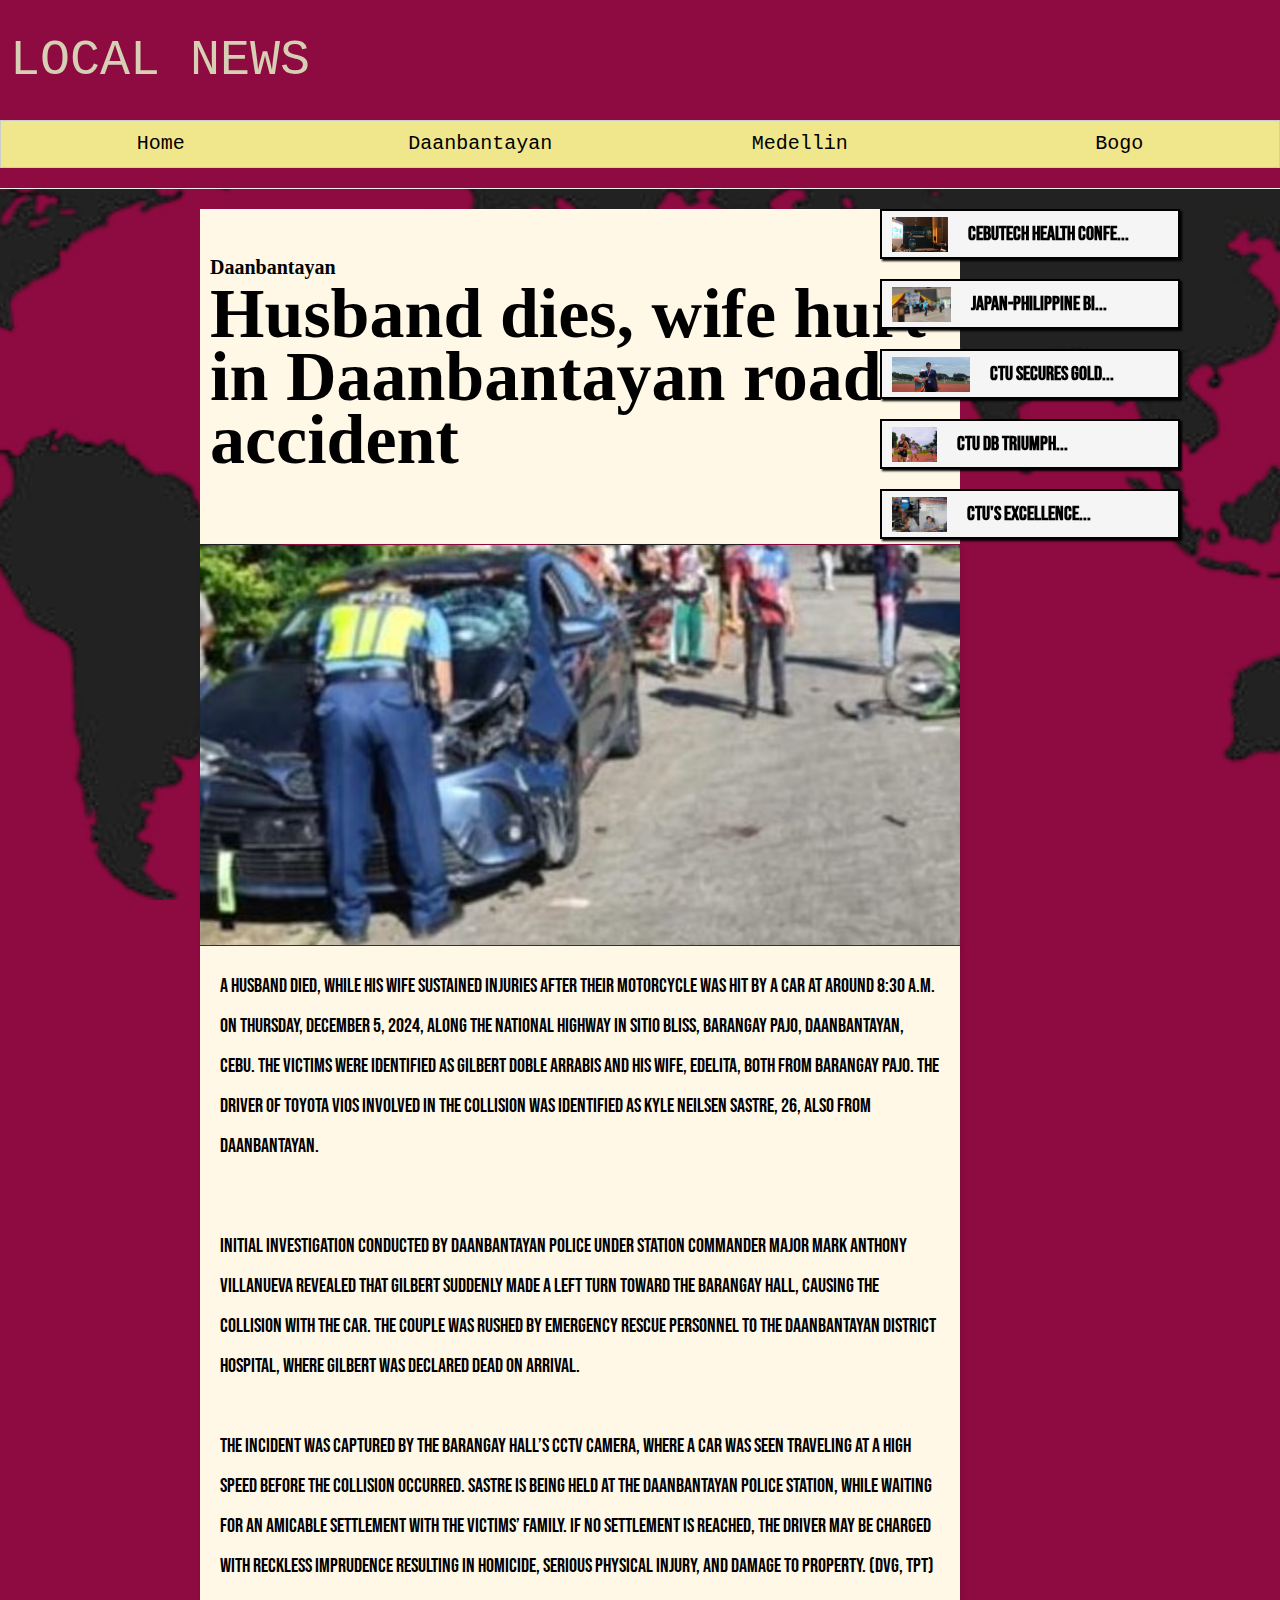
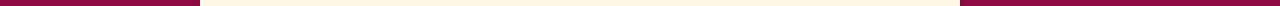
<file: index.html>
<!DOCTYPE html>
<html lang="en">
<head>
    <meta charset="UTF-8">
    <meta name="viewport" content="width=device-width, initial-scale=1.0">
    <link rel="stylesheet" href="test.css">
    <link rel="stylesheet" href="https://www.w3schools.com/w3css/4/w3.css">
                
    <title>Daanbantayan News</title>
</head>
<body>
    <header>
        <div class="container1">
            <br>
            <h1>LOCAL NEWS</h1>
            <br>
            <div class="w3-bar w3-border w3-light-grey w3-center">
                <a href="#" style="width:25%" class="w3-bar-item w3-button w3-mobile w3-khaki w3-hover-pale-yellow pulse amerika">Home</a>
                <a href="index.html" style="width:25%" class="w3-bar-item w3-button w3-mobile w3-khaki w3-hover-pale-yellow pulse amerika">Daanbantayan</a>
                <a href="medellin.html" style="width:25%" class="w3-bar-item w3-button w3-mobile w3-khaki w3-hover-pale-yellow pulse amerika">Medellin</a>
                <a href="bogo.html" style="width:25%" class="w3-bar-item w3-button w3-mobile w3-khaki w3-hover-pale-yellow pulse amerika">Bogo</a>
              </div>
        </div>
        <hr>
    </header>
    <main>
        <div class="container">
            <div class="left-column">
                <div class="headline">
                    <p id="headline-word"><span>Daanbantayan</span><br>Husband dies, wife hurt in Daanbantayan road accident</p><br>
                </div>
                <div class="box1 daanbantayan"></div>
                <div class="box3">
                    <p>A HUSBAND died, while his wife sustained injuries after their motorcycle was hit by a car at around 8:30 a.m. on Thursday, December 5, 2024, along the national highway in Sitio Bliss, Barangay Pajo, Daanbantayan, Cebu.
                        The victims were identified as Gilbert Doble Arrabis and his wife, Edelita, both from Barangay Pajo.
                        The driver of Toyota Vios involved in the collision was identified as Kyle Neilsen Sastre, 26, also from Daanbantayan.</p><br>

                    <p>Initial investigation conducted by Daanbantayan police under station commander Major Mark Anthony Villanueva revealed that Gilbert suddenly made a left turn toward the barangay hall, causing the collision with the car.

                        The couple was rushed by emergency rescue personnel to the Daanbantayan District Hospital, where Gilbert was declared dead on arrival. <br><br>
                        
                        The incident was captured by the barangay hall’s CCTV camera, where a car was seen traveling at a high speed before the collision occurred.
                        
                        Sastre is being held at the Daanbantayan Police Station, while waiting for an amicable settlement with the victims’ family.
                        
                        If no settlement is reached, the driver may be charged with reckless imprudence resulting in homicide, serious physical injury, and damage to property. (DVG, TPT)
                    </p>
                </div>
            </div>
            <div class="right-column">
                <div class="box2 pulse">
                    <img src="n1.png" alt="">
                    <p>CebuTech Health Confe...</p>
                </div>
                <div class="box4 pulse">
                    <img src="n2.png">
                    <p>Japan-Philippine Bi...</p>
                </div>
                <div class="box5 pulse">
                    <img src="n3.png">
                    <p>CTU Secures Gold...</p>
                </div>
                <div class="box6 pulse">
                    <img src="4.png">
                    <p>CTU DB Triumph...</p>
                </div>
                <div class="box7 pulse">
                    <img src="5.png">
                    <p>CTU's Excellence...</p>
                </div>
            </div>
        </div>
    </main>
</body>
</html>
</file>
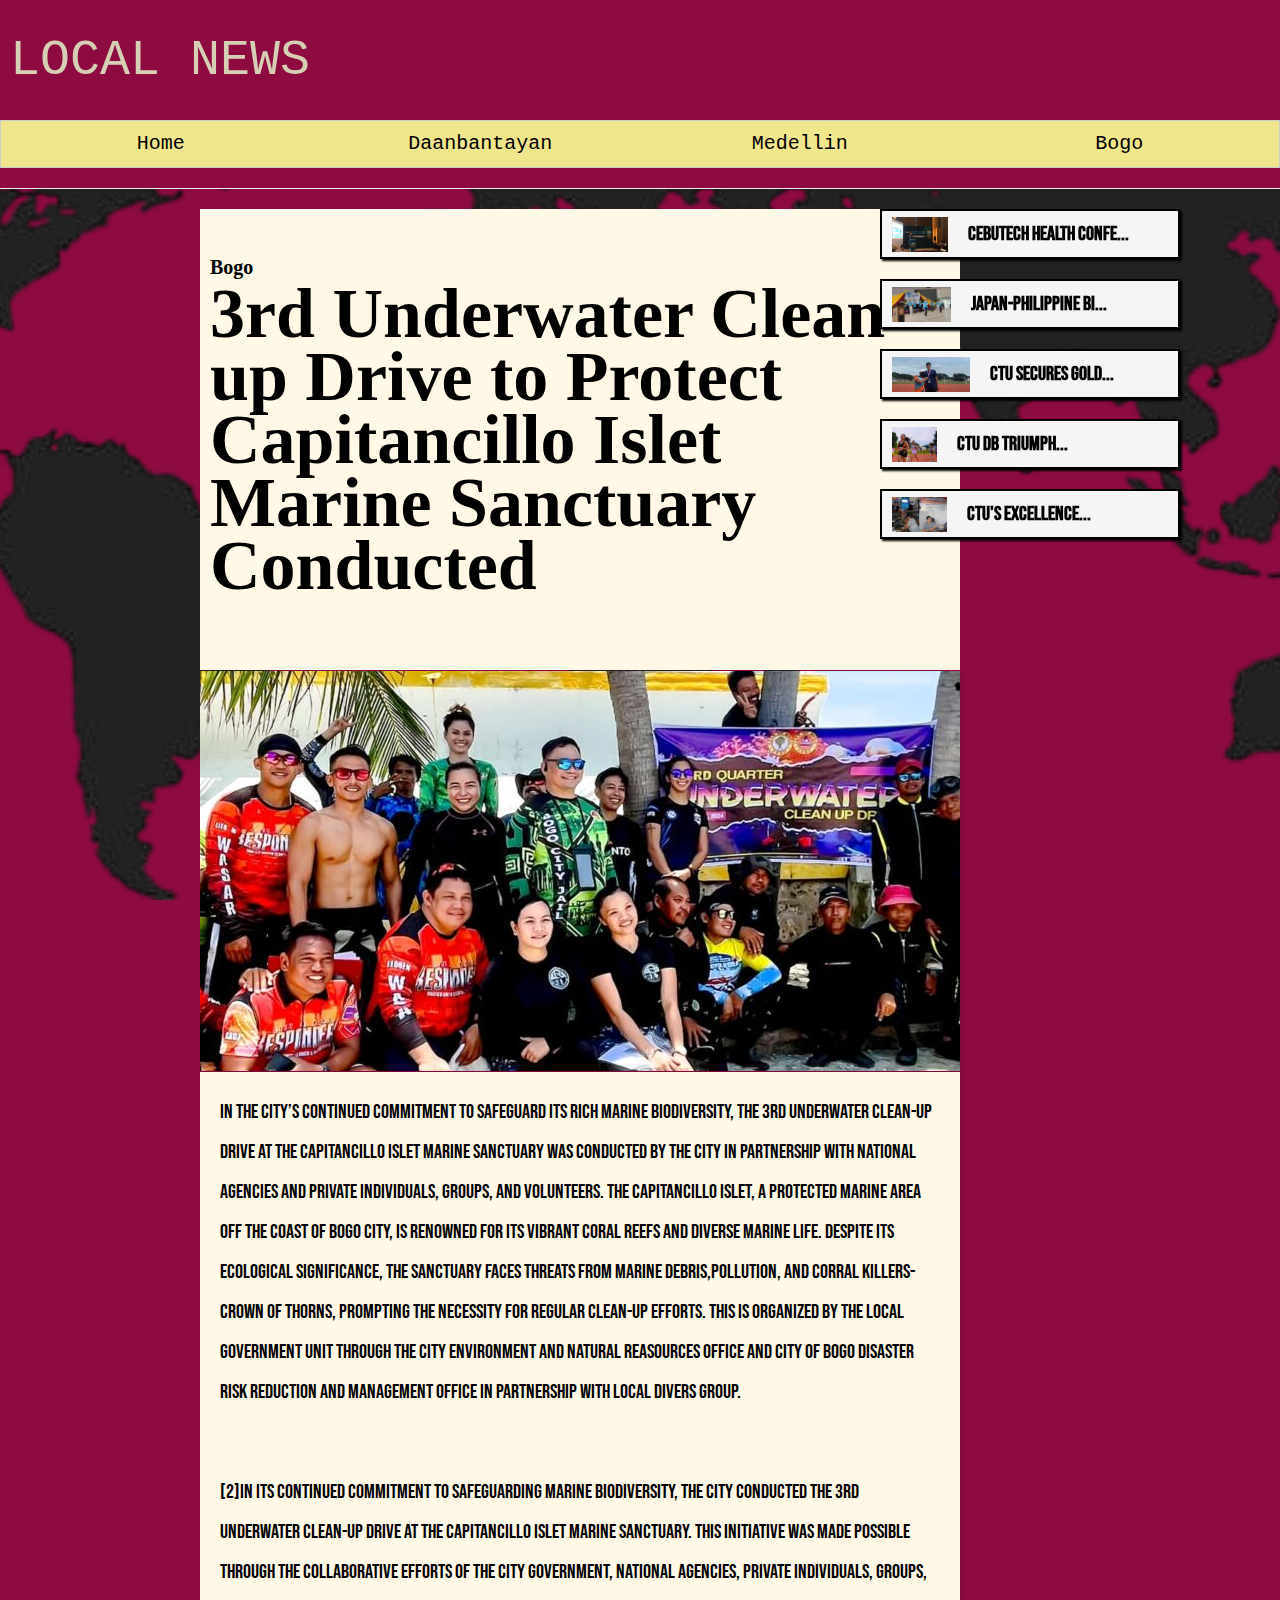
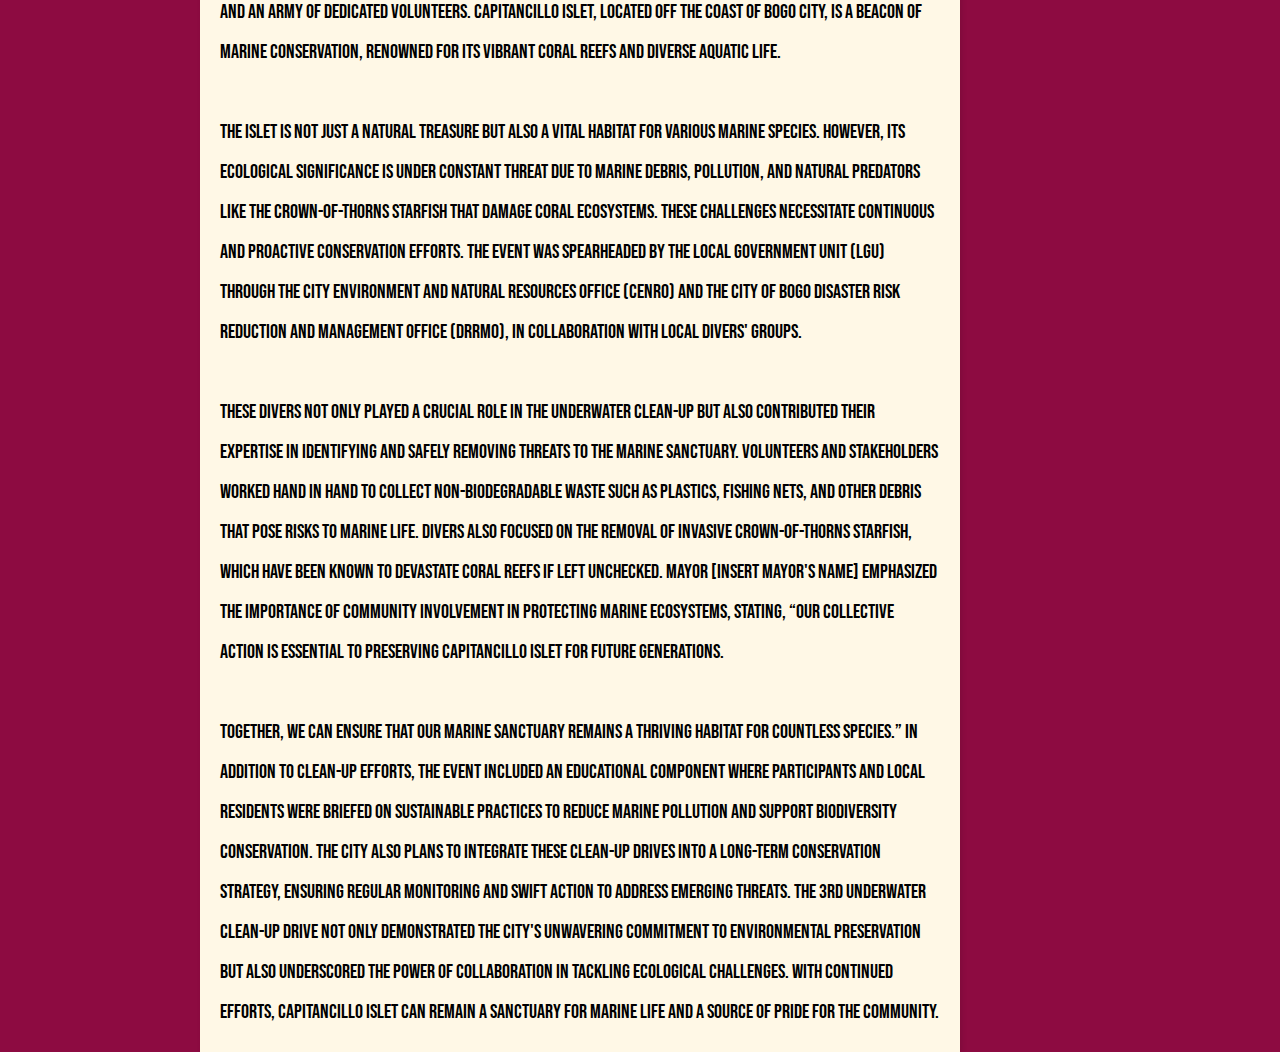
<file: bogo.html>
<!DOCTYPE html>
<html lang="en">
<head>
    <meta charset="UTF-8">
    <meta name="viewport" content="width=device-width, initial-scale=1.0">
    <link rel="stylesheet" href="test.css">
    <link rel="stylesheet" href="https://www.w3schools.com/w3css/4/w3.css">
                
    <title>Bogo News</title>
</head>
<body>
    <header>
        <div class="container1">
            <br>
            <h1>LOCAL NEWS</h1>
            <br>
            <div class="w3-bar w3-border w3-light-grey w3-center">
                <a href="#" style="width:25%" class="w3-bar-item w3-button w3-mobile w3-khaki w3-hover-pale-yellow pulse amerika">Home</a>
                <a href="index.html" style="width:25%" class="w3-bar-item w3-button w3-mobile w3-khaki w3-hover-pale-yellow pulse amerika">Daanbantayan</a>
                <a href="medellin.html" style="width:25%" class="w3-bar-item w3-button w3-mobile w3-khaki w3-hover-pale-yellow pulse amerika">Medellin</a>
                <a href="bogo.html" style="width:25%" class="w3-bar-item w3-button w3-mobile w3-khaki w3-hover-pale-yellow pulse amerika">Bogo</a>
              </div>
        </div>
        <hr>
    </header>
    <main>
        <div class="container">
            <div class="left-column">
                <div class="headline">
                    <p id="headline-word"><span>Bogo</span><br>3rd Underwater Clean-up Drive to Protect Capitancillo Islet Marine Sanctuary Conducted</p><br>
                </div>
                <div class="box1 bogo"></div>
                <div class="box3">
                    <p>In the City’s continued commitment to safeguard its rich marine biodiversity, the 3rd Underwater Clean-up Drive at the Capitancillo Islet Marine Sanctuary was conducted by the City in partnership with National Agencies and private individuals, groups, and volunteers.

                        The Capitancillo Islet, a protected marine area off the coast of Bogo City, is renowned for its vibrant coral reefs and diverse marine life. Despite its ecological significance, the sanctuary faces threats from marine debris,pollution, and corral killers- crown of thorns, prompting the necessity for regular clean-up efforts.
                        
                        This is organized by the local government unit through the City Environment and Natural Reasources Office and City of Bogo Disaster Risk Reduction and Management Office in partnership with local divers group.
                        </p><br>

                    <p>[2]In its continued commitment to safeguarding marine biodiversity, the City conducted the 3rd Underwater Clean-up Drive at the Capitancillo Islet Marine Sanctuary. This initiative was made possible through the collaborative efforts of the City Government, National Agencies, private individuals, groups, and an army of dedicated volunteers.

                        Capitancillo Islet, located off the coast of Bogo City, is a beacon of marine conservation, renowned for its vibrant coral reefs and diverse aquatic life. <br><br>The islet is not just a natural treasure but also a vital habitat for various marine species. However, its ecological significance is under constant threat due to marine debris, pollution, and natural predators like the crown-of-thorns starfish that damage coral ecosystems. These challenges necessitate continuous and proactive conservation efforts.
                        
                        The event was spearheaded by the Local Government Unit (LGU) through the City Environment and Natural Resources Office (CENRO) and the City of Bogo Disaster Risk Reduction and Management Office (DRRMO), in collaboration with local divers' groups. <br><br>These divers not only played a crucial role in the underwater clean-up but also contributed their expertise in identifying and safely removing threats to the marine sanctuary.
                        
                        Volunteers and stakeholders worked hand in hand to collect non-biodegradable waste such as plastics, fishing nets, and other debris that pose risks to marine life. Divers also focused on the removal of invasive crown-of-thorns starfish, which have been known to devastate coral reefs if left unchecked.
                        
                        Mayor [Insert Mayor's Name] emphasized the importance of community involvement in protecting marine ecosystems, stating, “Our collective action is essential to preserving Capitancillo Islet for future generations.<br><br>Together, we can ensure that our marine sanctuary remains a thriving habitat for countless species.”
                        
                        In addition to clean-up efforts, the event included an educational component where participants and local residents were briefed on sustainable practices to reduce marine pollution and support biodiversity conservation. The City also plans to integrate these clean-up drives into a long-term conservation strategy, ensuring regular monitoring and swift action to address emerging threats.
                        
                        The 3rd Underwater Clean-up Drive not only demonstrated the City's unwavering commitment to environmental preservation but also underscored the power of collaboration in tackling ecological challenges. With continued efforts, Capitancillo Islet can remain a sanctuary for marine life and a source of pride for the community.
                        
                    </p>
                </div>
            </div>
            <div class="right-column">
                <div class="box2 pulse">
                    <img src="n1.png" alt="">
                    <p>CebuTech Health Confe...</p>
                </div>
                <div class="box4 pulse">
                    <img src="n2.png">
                    <p>Japan-Philippine Bi...</p>
                </div>
                <div class="box5 pulse">
                    <img src="n3.png">
                    <p>CTU Secures Gold...</p>
                </div>
                <div class="box6 pulse">
                    <img src="4.png">
                    <p>CTU DB Triumph...</p>
                </div>
                <div class="box7 pulse">
                    <img src="5.png">
                    <p>CTU's Excellence...</p>
                </div>
            </div>
        </div>
    </main>
</body>
</html>
</file>
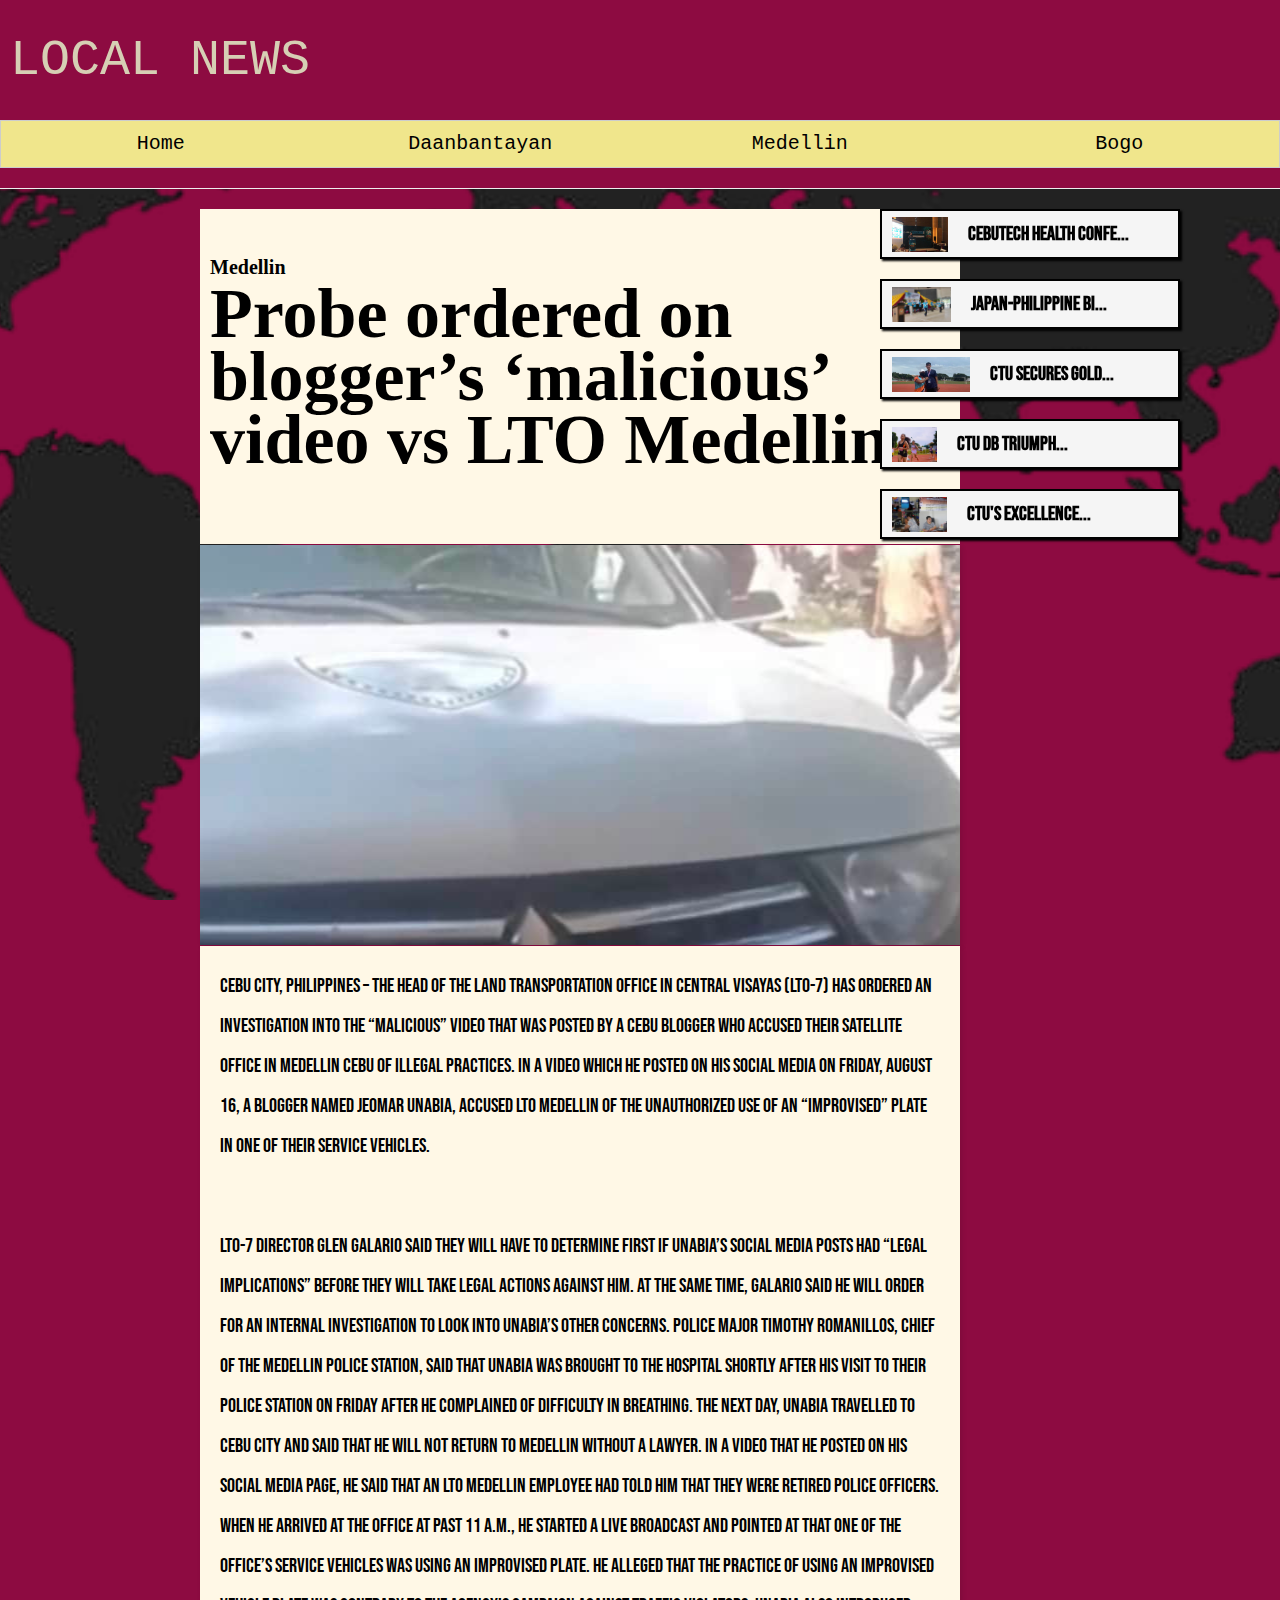
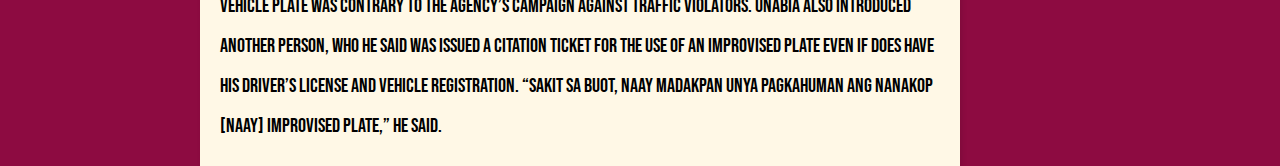
<file: medellin.html>
<!DOCTYPE html>
<html lang="en">
<head>
    <meta charset="UTF-8">
    <meta name="viewport" content="width=device-width, initial-scale=1.0">
    <link rel="stylesheet" href="test.css">
    <link rel="stylesheet" href="https://www.w3schools.com/w3css/4/w3.css">
                
    <title>Medellin News</title>
</head>
<body>
    <header>
        <div class="container1">
            <br>
            <h1>LOCAL NEWS</h1>
            <br>
            <div class="w3-bar w3-border w3-light-grey w3-center">
                <a href="#" style="width:25%" class="w3-bar-item w3-button w3-mobile w3-khaki w3-hover-pale-yellow pulse amerika">Home</a>
                <a href="index.html" style="width:25%" class="w3-bar-item w3-button w3-mobile w3-khaki w3-hover-pale-yellow pulse amerika">Daanbantayan</a>
                <a href="medellin.html" style="width:25%" class="w3-bar-item w3-button w3-mobile w3-khaki w3-hover-pale-yellow pulse amerika">Medellin</a>
                <a href="bogo.html" style="width:25%" class="w3-bar-item w3-button w3-mobile w3-khaki w3-hover-pale-yellow pulse amerika">Bogo</a>
              </div>
        </div>
        <hr>
    </header>
    <main>
        <div class="container">
            <div class="left-column">
                <div class="headline">
                    <p id="headline-word"><span>Medellin</span><br>Probe ordered on blogger’s ‘malicious’ video vs LTO Medellin</p><br>
                </div>
                <div class="box1 medellin"></div>
                <div class="box3">
                    <p>CEBU CITY, Philippines –  The head of the Land Transportation Office in Central Visayas (LTO-7) has ordered an investigation into the “malicious” video that was posted by a Cebu blogger who accused their satellite office in Medellin Cebu of illegal practices.

                        In a video which he posted on his social media on Friday, August 16, a blogger named Jeomar Unabia, accused LTO Medellin of the unauthorized use of an “improvised” plate in one of their service vehicles.
                        
                        </p><br>

                    <p>LTO-7 Director Glen Galario said they will have to determine first if Unabia’s social media posts had “legal implications” before they will take legal actions against him.

                        At the same time, Galario said he will order for an internal investigation to look into Unabia’s other concerns.
                        
                        Police Major Timothy Romanillos, chief of the Medellin Police Station, said that Unabia was brought to the hospital shortly after his visit to their police station on Friday after he complained of difficulty in breathing.
                        
                        
                        
                        The next day, Unabia travelled to Cebu City and said that he will not return to Medellin without a lawyer. In a video that he posted on his social media page, he said that an LTO Medellin employee had told him that they were retired police officers.
                        
                        When he arrived at the office at past 11 a.m., he started a live broadcast and pointed at that one of the office’s service vehicles was using an improvised plate.
                        
                        He alleged that the practice of using an improvised vehicle plate was contrary to the agency’s campaign against traffic violators.
                        
                        Unabia also introduced another person, who he said was issued a citation ticket for the use of an improvised plate even if does have his driver’s license and vehicle registration.
                        
                        
                        “Sakit sa buot, naay madakpan unya pagkahuman ang nanakop [naay] improvised plate,” he said.
                        
                    </p>
                </div>
            </div>
            <div class="right-column">
                <div class="box2 pulse">
                    <img src="n1.png" alt="">
                    <p>CebuTech Health Confe...</p>
                </div>
                <div class="box4 pulse">
                    <img src="n2.png">
                    <p>Japan-Philippine Bi...</p>
                </div>
                <div class="box5 pulse">
                    <img src="n3.png">
                    <p>CTU Secures Gold...</p>
                </div>
                <div class="box6 pulse">
                    <img src="4.png">
                    <p>CTU DB Triumph...</p>
                </div>
                <div class="box7 pulse">
                    <img src="5.png">
                    <p>CTU's Excellence...</p>
                </div>
            </div>
        </div>
    </main>
</body>
</html>
</file>
<file: test.css>
@import url('https://fonts.googleapis.com/css2?family=Bebas+Neue&display=swap');
@import url('https://fonts.cdnfonts.com/css/amerika');
@import url('https://fonts.googleapis.com/css2?family=Bebas+Neue&family=Tinos:ital,wght@0,400;0,700;1,400;1,700&display=swap');

*{
    box-sizing: border-box;
}

:root{
    --text-color: #D6CFB4;
    --bg-color: #FFF8E6;
    --primary-color: #8D0B41;
}

body{
    height: 100%;
    margin: 0;
    background: var(--primary-color) url("tm.png") top center no-repeat fixed;
    background-size: cover;
}

.amerika{
    font-family: 'Amerika', Courier, monospace;
    font-size: 20px;
}

h1 {
    position: relative;
    left: 10px;
    padding: 0 !important;
    margin: 0 !important;
    color: var(--text-color);
    font-size: 50px !important;
    font-family: 'Amerika', Courier, monospace !important;

}

header {
    background-color: #8D0B41;
}

.container {
    display: flex;
    justify-content: space-between; 
    align-items: flex-start; 
    gap: 20px;
}

p{
    font-family: "Bebas Neue";
    margin: 10px;
}
.left-column {
    display: flex;
    flex-direction: column; 
    gap: 1px;
}

.headline {
    background-color: var(--bg-color);
    width: 100%;
    max-width: 800px;
    font-weight: bold;
    font-size: 70px;
    text-align: left;
    line-height: 0.9;
}

#headline-word{
    font-family: "Tinos", serif;
}

.box1 {
    width: 100%;
    max-width: 800px;
    height: 400px;
    border: 0px solid black;
    background-repeat: no-repeat;
    background-position: center;
    box-shadow: 2px 2px 5px rgba(0, 0, 0, 0.1);
    
}

.headline,.box1, .box3{
    position: relative;
    left: 200px;
}

.pulse:hover {
    transform: scale(1.2);
}

.pulse {
    transition: 0.3s ease;
    transform:scale(1);
    cursor: pointer;
}

.box3 {
    width: 100%;
    max-width: 800px;
    height: auto;
    padding: 10px;
    border: 0px solid black;
    background-color: var(--bg-color);
    font-size: 20px;
    line-height: 2;
    box-shadow: 2px 2px 5px rgba(0, 0, 0, 0.1);
}

.right-column {
    display: flex;
    flex-direction: column;
    gap: 20px;
    height: 100vh; /* Full viewport height */
    position: sticky;
    top: 10px;
}   

.box2, .box4, .box5, .box7, .box6 {
    width: 300px;
    height: 50px;
    margin: 0 100px;
    max-width: 600px;
    border: 2px solid black;
    background-color: #f5f5f5;
    padding: 10px;
    box-shadow: 2px 2px 2px black;
    display: flex;
    align-items: center; 
    justify-content: start;
    font-weight: bold;
    font-size: 20px;
    
}

.daanbantayan{
    background-image: url('daanbantayan-news.jpg');
}

.medellin{
    background-image: url('medelin-news.jpeg');
}

.bogo{
    background-image: url('bogo-news.jpg');
}

span{
    font-size: 20px;
}
.heads{
    transition: 0.3s ease;
    transform: scale(1);
    cursor: pointer;
}

.heads:hover{
    transform: scale(1.2);
    font-weight: bold;
}

img{
    padding: 0;
    height: 35px;
    max-width: 100px;
    margin-right: 10px;
}

/* Media Query for Responsive Design */
@media (max-width: 800px) {
    .container {
        flex-direction: column; /* Stack everything vertically on smaller screens */
        align-items: flex-start;
    }
    
    .box1, .box3, .box2, .headline {
        max-width: 100%; /* Ensure they fit the screen */
        left: 0;
    }

    .right-column{
        flex-direction: column;
        position: relative;
        align-self: center;
    }

    .header{
        text-align: center;
        flex-direction: initial;
    }

}
</file>
